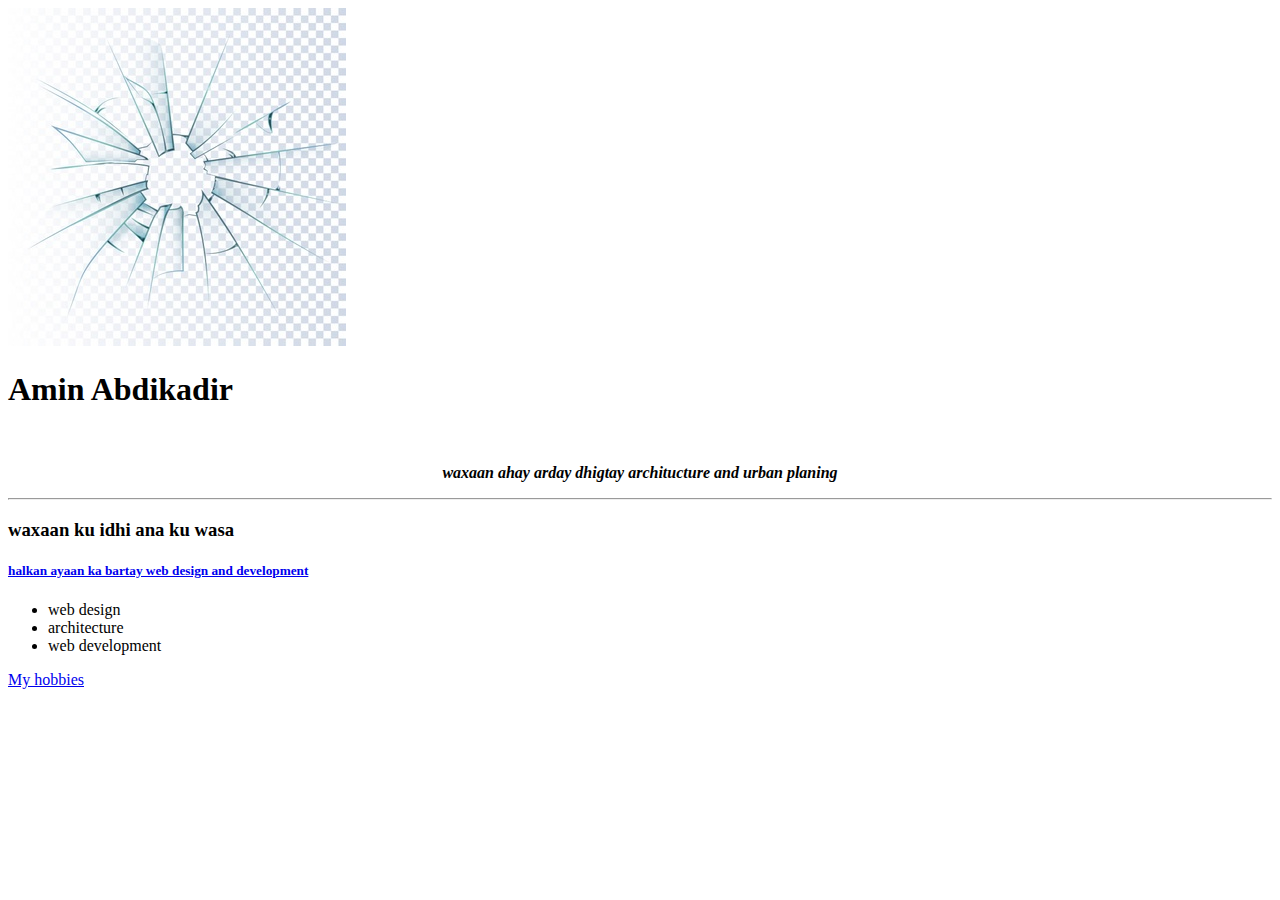
<file: Html - personal site/index.Html>
<!DOCTYPE html>
<html>
  <head>
    <meta charset="utf-8">
    <title>  Amiin's personal site </title>
  </head>
  <body>
    <img src="images/broken-frosted-glass-realistic-icon_1284-12125.jpg" alt="amin's profile">
<h1> Amin Abdikadir </h1>
<br>
<b>
  <center>
<p> <em> waxaan ahay arday dhigtay <strong> architucture and urban planing </strong> </em> </p> </b> </center>
<hr>
<h3> waxaan ku idhi ana ku wasa </h3>

<h5> <a href="https://www.udemy.com/course/the-complete-web-development-bootcamp/learn/lecture/12287450#overview">halkan ayaan ka bartay web design and development</a> </h5>

<ul>
  <li> web design</li>
  <li> architecture </li>
  <li> web development </li>
</ul>
<a href="My hobbies.html">My hobbies</a>

  </body>
</html>
</file>
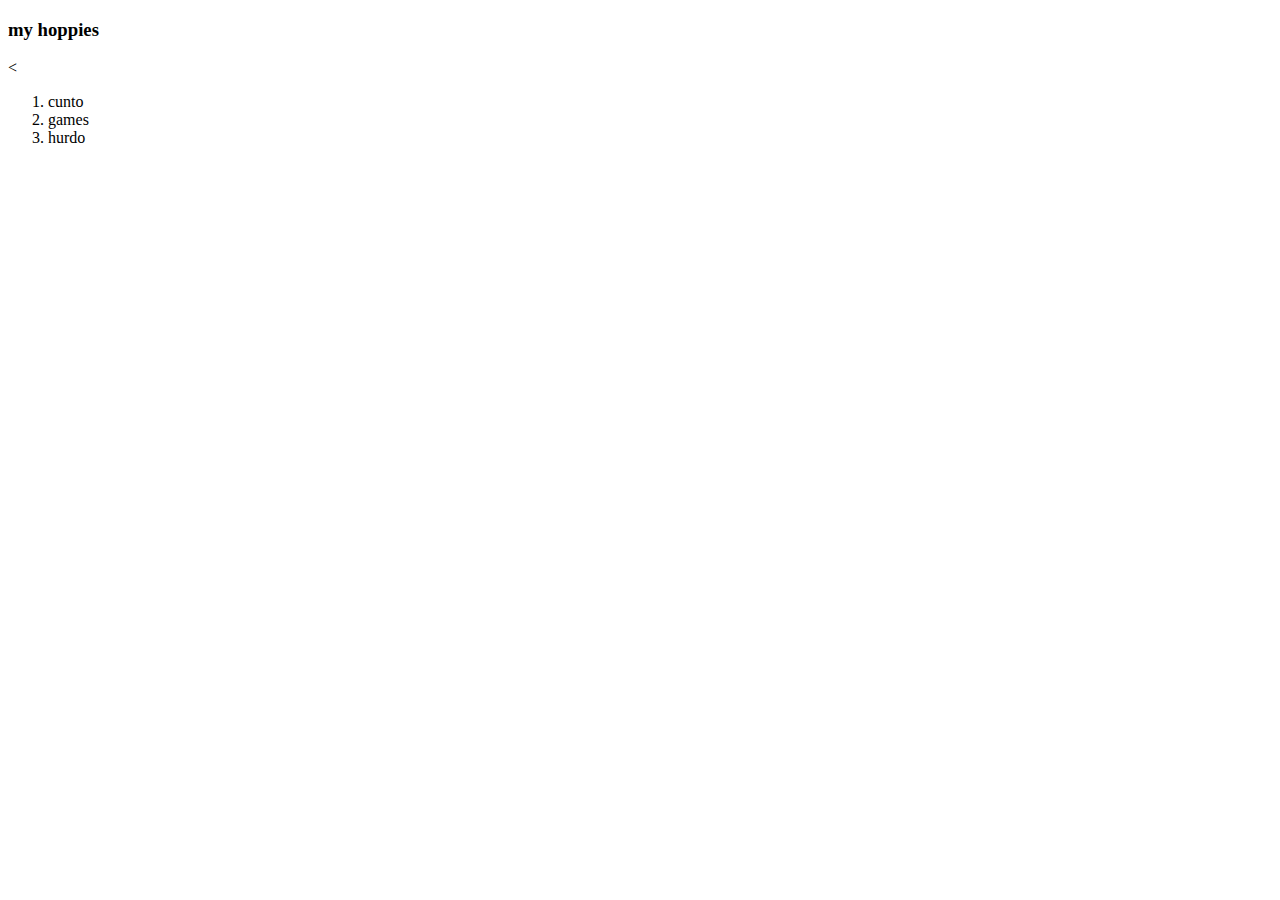
<file: Html - personal site/My hobbies.html>
<!DOCTYPE html>
<html lang="en" dir="ltr">
  <head>
    <meta charset="utf-8">
    <title>my hobbies </title>
  </head>
  <body>
    <h3> my hoppies</h3>

    <<ol>


      <li> cunto</li>
      <li> games</li>
      <li>hurdo</li>
    </ol>
  </body>
</html>
</file>
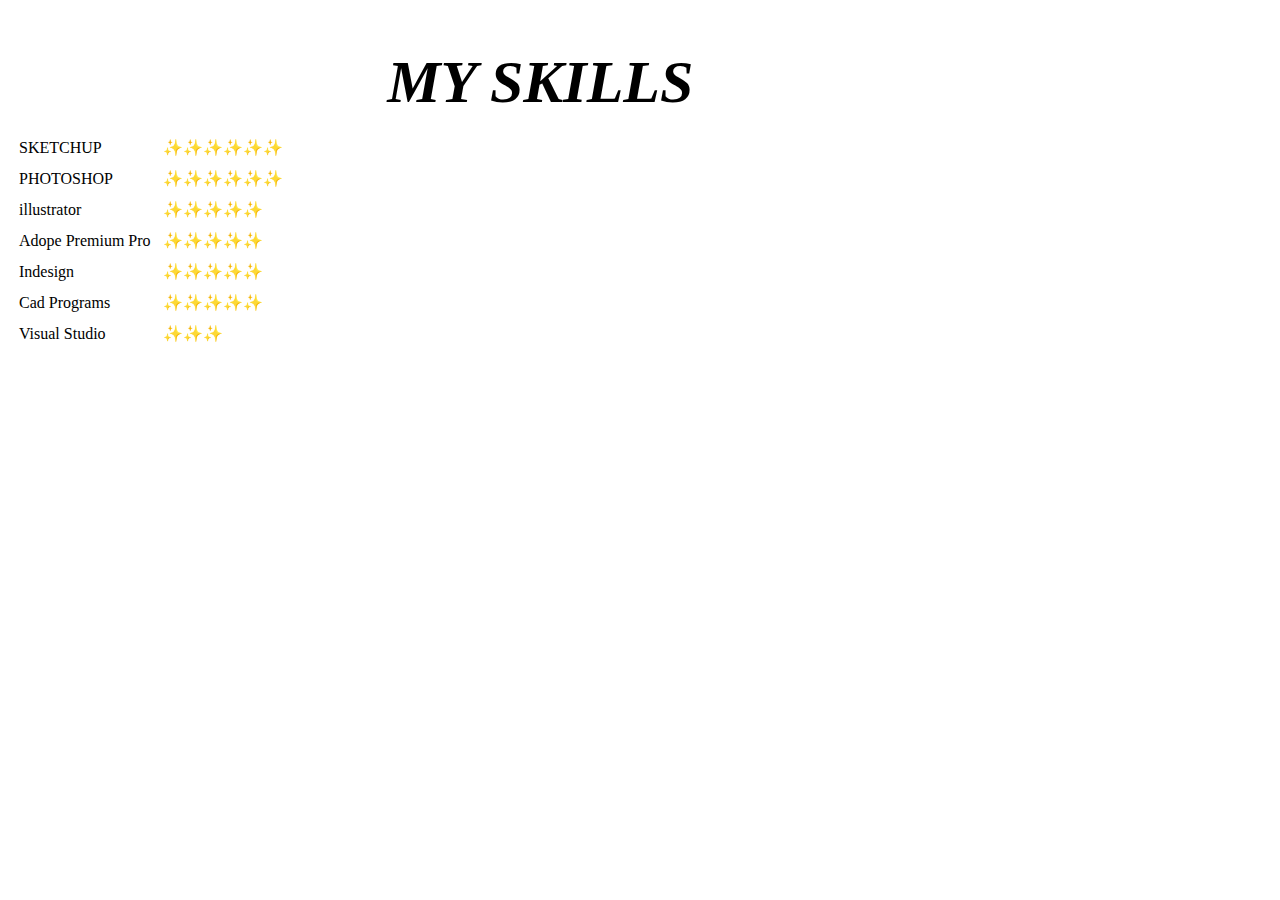
<file: MY SKILLS/MYSKILLS.HTML>
<html>
  <head>
    <meta charset="utf-8">
    <title> MY SKILLS </title>
<style>

   .far{

     width: 70%;
     float: right;
     font-style: italic;
     font-size: 30PX;
     margin-bottom: -30px;
 }
 .wow{
   width: 70%;
   float: left;
 list-style-type: none;
       font-style: italic;
       font-size: 20PX;

       }





</style>

  </head>
  <body>

  <div class="myskills">
    <a href="C:\Users\Rahi\Desktop\My WEBSITE PORTOFOLIO\index.html"> </a>



  </div>
<div class="far">
   <h1>MY SKILLS</h1>

</div>

<div class="wow">
  <table cellspacing="10">
<tr>
    <td>  <p>SKETCHUP</p> </td>
<td> ✨✨✨✨✨✨</td>
  </tr>
  <tr> <td> <p>PHOTOSHOP</p> </td>
  <td>✨✨✨✨✨✨</td>
</tr>
  <tr> <td> <p>illustrator</p></td>
  <td>✨✨✨✨✨</td>
 </tr>
</tr>
  <tr> <td> <p>Adope Premium Pro</p></td>
  <td>✨✨✨✨✨</td>
 </tr>
</tr>
  <tr> <td> <p>Indesign</p></td>
  <td>✨✨✨✨✨</td>
 </tr>
</tr>
  <tr> <td> <p>Cad Programs</p></td>
  <td>✨✨✨✨✨</td>
 </tr>
</tr>
  <tr> <td> <p>Visual Studio</p></td>
  <td>✨✨✨</td>
 </tr>
</table>

</div>

</html>
</file>
